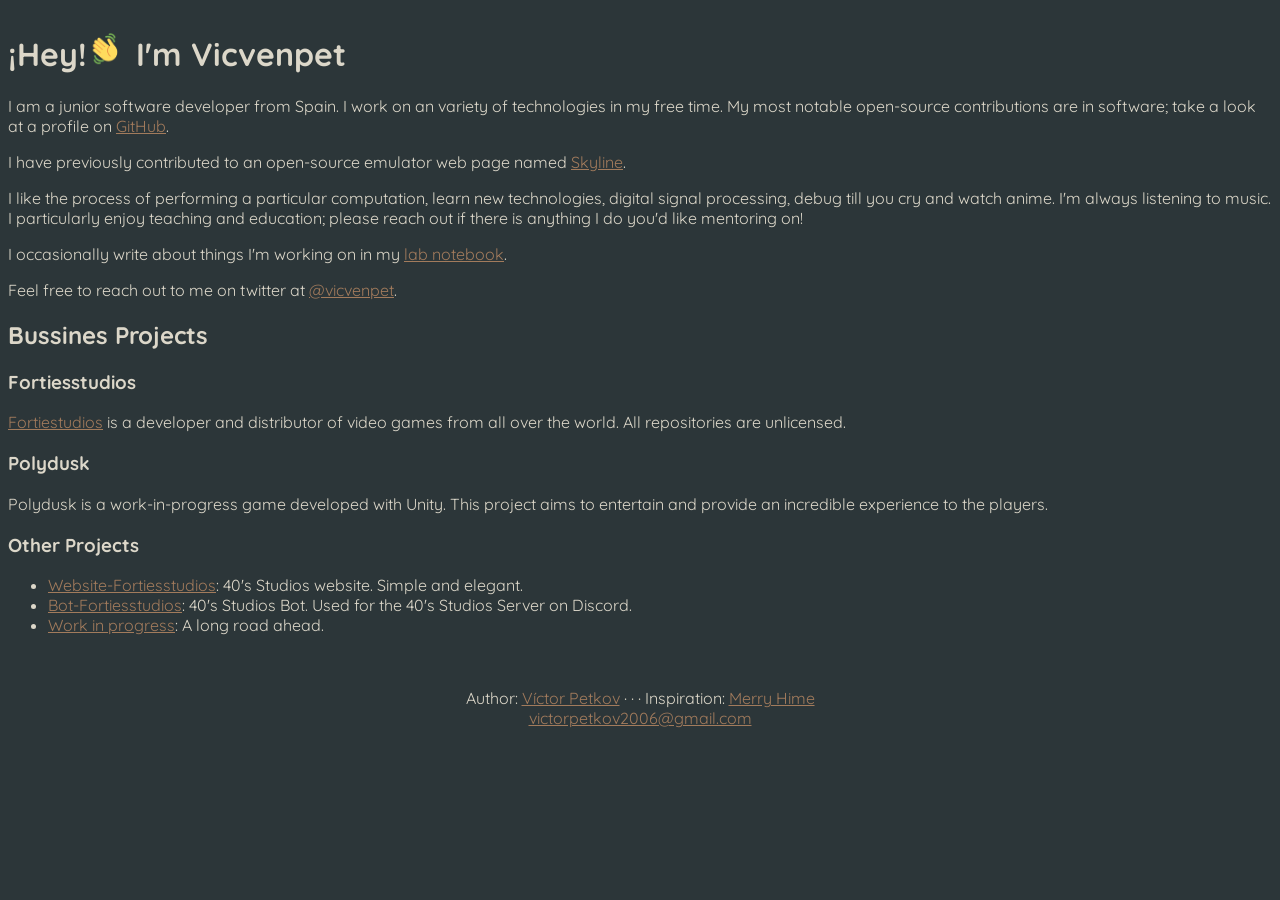
<file: index.html>
<!DOCTYPE html>
<html lang="en">
<head>
    <meta charset="UTF-8">
    <meta http-equiv="X-UA-Compatible" content="IE=edge">
    <meta name="viewport" content="width=device-width, initial-scale=1.0">
    <title>Home - Víctor</title>
    <link rel="shortcut icon" href="src/static/images/waving-hand-sign_1f44b.png" type="image/x-icon">
    <link rel="stylesheet" href="src/static/global.css">
    
</head>
<body>
    <h1>¡Hey!<img src="src/static/images/wavegif_1860.gif" alt="wave" height="40px" width="40"> I'm Vicvenpet</h1>
        <p>I am a junior software developer from Spain. I work on an variety of technologies in my free time. My most notable open-source contributions are in software; take a look at a profile on <a href="https://github.com/vicvenpet">GitHub</a>.</p>
        <p>I have previously contributed to an open-source emulator web page named <a href="https://skyline-emu.one">Skyline</a>.</p>
        <p>I like the process of performing a particular computation, learn new technologies, digital signal processing, debug till you cry and watch anime. I'm always listening to music. I particularly enjoy teaching and education; please reach out if there is anything I do you'd like mentoring on!</p>
        <p>I occasionally write about things I'm working on in my <a href="src/lab/lab.html">lab notebook</a>.
        <p>Feel free to reach out to me on twitter at <a href="https://twitter.com/vicvenpet">@vicvenpet</a>.</p>
    <h2>Bussines Projects</h2>
    <h3>Fortiesstudios</h3>
        <p><a href="https://github.com/fortiesstudios">Fortiestudios</a> is a developer and distributor of video games from all over the world. All repositories are unlicensed.</p>
    <h3>Polydusk</h3>
        <p>Polydusk is a work-in-progress game developed with Unity. This project aims to entertain and provide an incredible experience to the players.</p>
    <h3>Other Projects</h3>
    <ul>
        <li><a href="https://github.com/fortiesstudios/web-fortiesstudios">Website-Fortiesstudios</a>: 40's Studios website. Simple and elegant.</li>
        <li><a href="https://github.com/fortiesstudios/supportbot">Bot-Fortiesstudios</a>: 40's Studios Bot. Used for the 40's Studios Server on Discord.</li>
        <li><a href="https://github.com/vicvenpet?tab=repositories">Work in progress</a>: A long road ahead.</li>
    </ul>
    <br>

    <footer>
        <p>Author: <a href="https://github.com/vicvenpet/">Víctor Petkov</a>  · · · Inspiration: <a href="https://github.com/merryhime">Merry Hime</a><br>
        <a href="mailto:victorpetkov2006@gmail.com">victorpetkov2006@gmail.com</a></p>
</html>
</file>
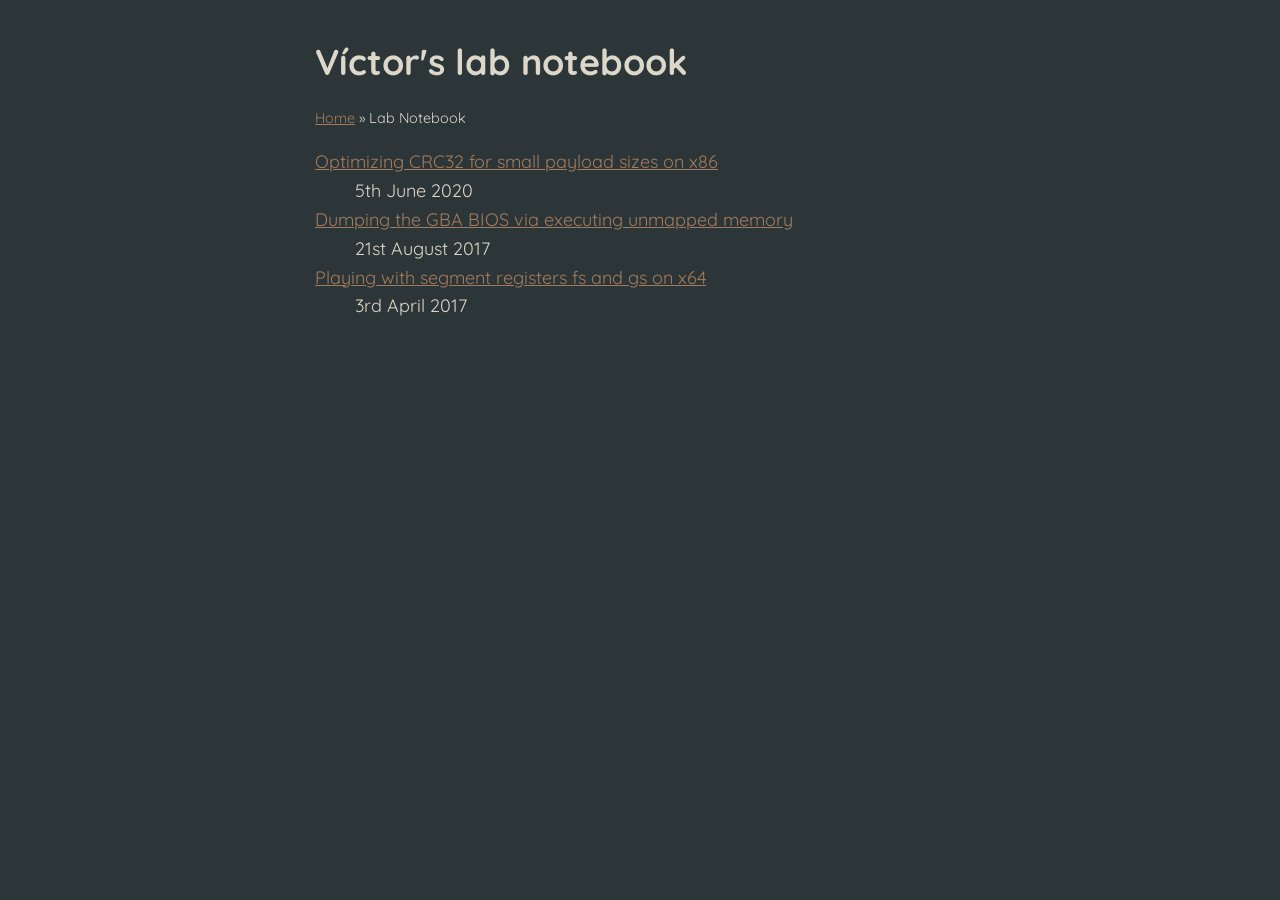
<file: src/lab/lab.html>
<!DOCTYPE html>
<html lang="en">
<head>
    <meta charset="UTF-8">
    <meta http-equiv="X-UA-Compatible" content="IE=edge">
    <meta name="viewport" content="width=device-width, initial-scale=1.0">
    <title>Document</title>
    <link rel="stylesheet" href="global.css">
</head>
<body>
    <h1>Víctor's lab notebook</h1>
        <div class="breadcrumbs"><a href="../../index.html">Home</a> » Lab Notebook</div>
        <dl>
            <dt><a href="/lab/crc32">Optimizing CRC32 for small payload sizes on x86</a></dt>
            <dd>5th June 2020</dd>
            <dt><a href="/lab/gbabios/">Dumping the GBA BIOS via executing unmapped memory</a></dt>
            <dd>21st August 2017</dd>
            <dt><a href="/lab/gsbase/">Playing with segment registers fs and gs on x64</a></dt>
            <dd>3rd April 2017</dd>
        </dl>
</body>
</html>
</file>
<file: src/static/global.css>
@import url('https://fonts.googleapis.com/css2?family=Quicksand:wght@600&display=swap');
@import url('https://fonts.googleapis.com/css2?family=Quicksand:wght@300&display=swap');

h1, h2, h3{
    font-family: 'Quicksand', sans-serif;
    color: rgb(220, 215, 201);
}

p, li{
    font-family: 'Quicksand', sans-serif;
    color: rgb(220, 215, 201);
}

body{
    background-color: rgb(44, 54, 57);
}

a:link {
    color: rgb(162, 123, 92);
    size: 20px;
}

a:visited {
    color: rgb(162, 123, 92);
}

footer {
    text-align: center;
    padding: 3px;
    background-color: rgb(44, 54, 57);
    color: white;
    display: block;
}

img {
    padding-top: 5px;
}
</file>
<file: src/lab/global.css>
@import url('https://fonts.googleapis.com/css2?family=Quicksand:wght@600&display=swap');
@import url('https://fonts.googleapis.com/css2?family=Quicksand:wght@300&display=swap');

body {
    font-family: 'Quicksand', sans-serif;
    margin: 40px auto;
    max-width: 650px;
    line-height: 1.6;
    font-size: 18px;
    color: rgb(220, 215, 201);
    padding: 0 10px;
}

body{
    background-color: rgb(44, 54, 57);
}
  
h1, h2, h3 {
    line-height: 1.2;
}
  
header {
    font-weight: 800;
}
  
.sub-h1 {
    position: relative;
    top: -.5em;
}
  
.breadcrumbs {
    font-size: 80%;
}
  
code, tt {
    padding: .2em .4em;
    margin: 0;
    background-color: rgba(27,31,35,.05);
    border-radius: 3px;
}
  
pre {
    padding: 16px;
    overflow: auto;
    font-size: 85%;
    line-height: 1.45;
    background-color: rgb(44, 54, 57);
    border-radius: 3px;
    margin-bottom: 0;
    word-break: normal;
    word-wrap: normal;
    margin-top: 0;
}
  
table {
    display: block;
    width: 100%;
    overflow: auto;
    margin-top: 0;
    margin-bottom: 16px;
    border-spacing: 0;
    border-collapse: collapse;
}
  
table tr {
    border-top: 1px solid rgb(44, 54, 57);
}
  
table th {
    font-weight: 600;
}
  
table td, table th {
    padding: 6px 13px;
    border: 1px solid rgb(44, 54, 57);
}
  
.spill {
    left: 50%;
    margin-left: -50vw;
    margin-right: -50vw;
    max-width: 100vw;
    position: relative;
    right: 50%;
    width: 100vw;
}
  
.center {
    display: block;
    margin-left: auto;
    margin-right: auto;
}
  
.pullout {
    background-color: rgba(27,31,35,.05);
    padding: 1em;
    border-radius: 10px;
}

a:link {
    color: rgb(162, 123, 92);
    size: 20px;
}

a:visited {
    color: rgb(162, 123, 92);
}
</file>
